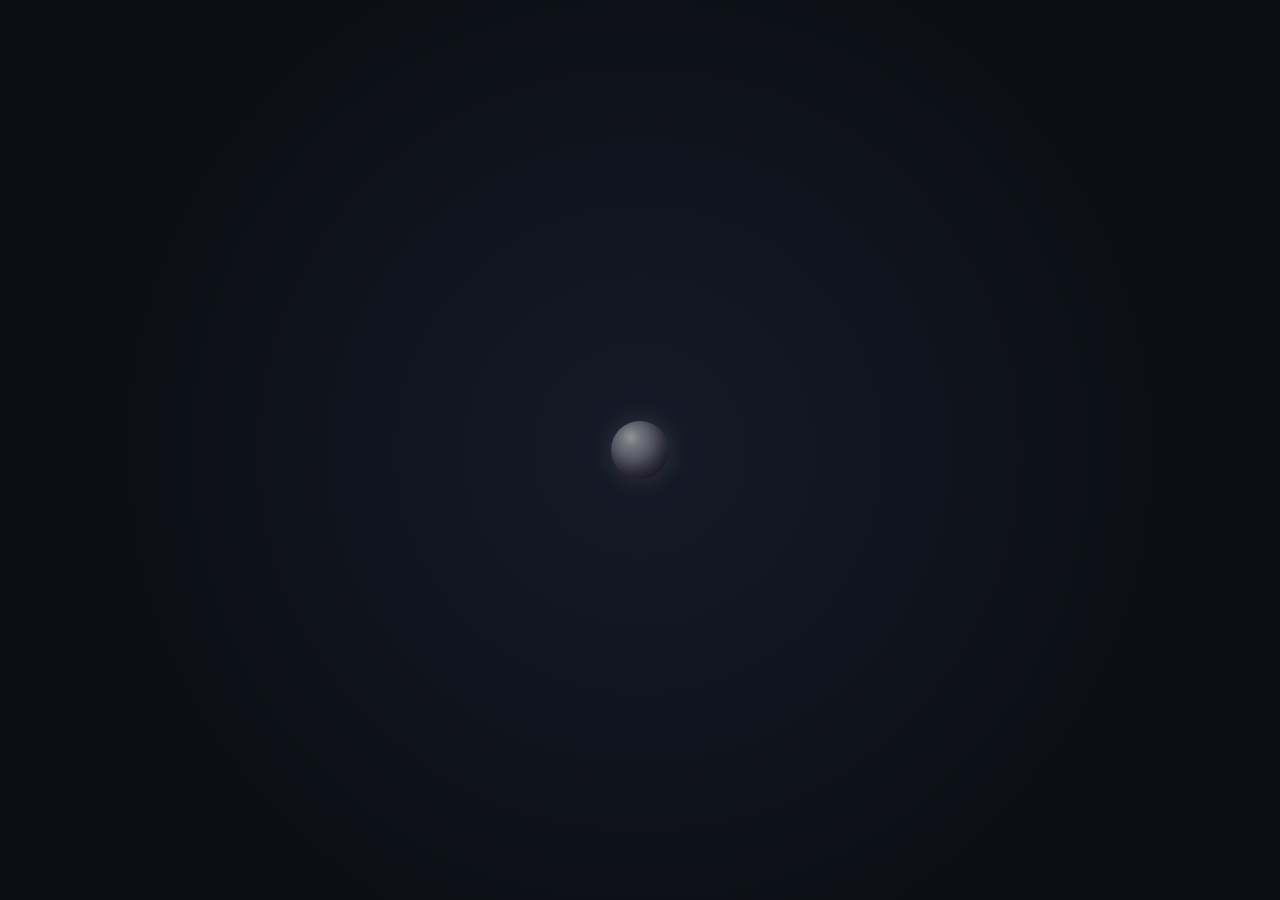
<file: ui/index.html>
<!doctype html>
<html lang="es">
<head>
<meta charset="utf-8">
<title>Asistente de voz</title>
<link rel="stylesheet" href="vendor/atom-one-dark.min.css">
<link rel="stylesheet" href="app.css">
<script src="vendor/highlight.min.js"></script>
</head>
<body class="orbe" data-estado="cargando">

  <!-- modo orbe: solo la esfera -->
  <button id="orbe-solo" title="Abrir asistente">
    <div class="orb grande"><i class="onda"></i><i class="onda o2"></i><i class="anillo"></i><i class="nucleo"></i></div>
  </button>

  <!-- modo panel -->
  <div id="panel">
    <header>
      <button id="orb-mini" class="orb mini" title="Escuchar ahora">
        <i class="onda"></i><i class="onda o2"></i><i class="anillo"></i><i class="nucleo"></i>
      </button>
      <div class="titulo">
        <strong>Asistente</strong>
        <span id="estado-texto">Cargando…</span>
      </div>
      <button class="icono" id="btn-nueva" title="Nueva conversación">
        <svg viewBox="0 0 24 24"><path d="M12 5v14M5 12h14"/></svg>
      </button>
      <button class="icono" id="btn-historial" title="Historial">
        <svg viewBox="0 0 24 24"><path d="M3 12a9 9 0 1 0 3-6.7L3 8"/><path d="M3 3v5h5"/><path d="M12 7v5l3 2"/></svg>
      </button>
      <button class="icono" id="btn-cerrar" title="Plegar a orbe">
        <svg viewBox="0 0 24 24"><path d="M6 9l6 6 6-6"/></svg>
      </button>
    </header>

    <section id="servicios" hidden>
      <div class="srv-cab">
        <i id="srv-punto"></i>
        <span id="srv-resumen">Servicios · revisando…</span>
        <button class="icono chico" id="srv-plegar" title="Plegar servicios">
          <svg viewBox="0 0 24 24"><path d="M6 15l6-6 6 6"/></svg>
        </button>
      </div>
      <ul id="srv-lista"></ul>
    </section>

    <section id="dia">
      <div class="dia-cab">
        <button class="icono chico" id="dia-ant" title="Día anterior">
          <svg viewBox="0 0 24 24"><path d="M15 6l-6 6 6 6"/></svg>
        </button>
        <button id="dia-titulo" title="Volver a hoy">
          <strong id="dia-nombre">Hoy</strong>
          <span id="dia-fecha"></span>
        </button>
        <span id="dia-cuenta"></span>
        <button class="icono chico" id="dia-sig" title="Día siguiente">
          <svg viewBox="0 0 24 24"><path d="M9 6l6 6-6 6"/></svg>
        </button>
        <button class="icono chico" id="dia-plegar" title="Plegar la agenda">
          <svg viewBox="0 0 24 24"><path d="M6 15l6-6 6 6"/></svg>
        </button>
      </div>
      <div id="dia-siguiente" hidden></div>
      <ol id="dia-lista"></ol>
    </section>

    <main id="conversacion">
      <div id="bienvenida">
        <div class="orb deco"><i class="anillo"></i><i class="nucleo"></i></div>
        <h1>¿En qué te ayudo?</h1>
        <p>Di <b id="palabra">«asistente»</b> o escribe abajo.<br>
           Por ejemplo: «agrega comida a las 3», «¿qué tengo mañana?»<br>o pregúntame por tus proyectos.</p>
      </div>
    </main>

    <section id="historial" hidden>
      <div class="hist-cabecera">
        <strong>Historial</strong>
        <button class="icono" id="btn-hist-cerrar" title="Cerrar">
          <svg viewBox="0 0 24 24"><path d="M6 6l12 12M18 6L6 18"/></svg>
        </button>
      </div>
      <ul id="hist-lista"></ul>
    </section>

    <footer>
      <button class="icono" id="btn-mic" title="Silenciar micrófono">
        <svg class="mic-on" viewBox="0 0 24 24"><rect x="9" y="3" width="6" height="11" rx="3"/><path d="M5 11a7 7 0 0 0 14 0M12 18v3"/></svg>
        <svg class="mic-off" viewBox="0 0 24 24"><path d="M9 9v2a3 3 0 0 0 5.1 2.1M15 10V6a3 3 0 0 0-5.7-1.3"/><path d="M5 11a7 7 0 0 0 11.5 5.4M19 11a7 7 0 0 1-.6 2.8M12 18v3M3 3l18 18"/></svg>
      </button>
      <form id="form">
        <input id="entrada" autocomplete="off" placeholder="Escribe una pregunta o / para comandos…">
        <button class="icono enviar" title="Enviar">
          <svg viewBox="0 0 24 24"><path d="M5 12h14M13 6l6 6-6 6"/></svg>
        </button>
      </form>
      <button class="icono" id="btn-detener" title="Dejar de hablar">
        <svg viewBox="0 0 24 24"><rect x="7" y="7" width="10" height="10" rx="2"/></svg>
      </button>
    </footer>
  </div>

<script src="app.js"></script>
</body>
</html>
</file>
<file: ui/app.css>
:root {
  --fondo: #0b0e14;
  --fondo-2: #10141d;
  --superficie: rgba(255, 255, 255, 0.035);
  --superficie-2: rgba(255, 255, 255, 0.06);
  --borde: rgba(255, 255, 255, 0.07);
  --texto: #e8ebf2;
  --texto-2: #b9c0cf;
  --tenue: #7d8699;
  --acento: #8ab4ff;
  --acento-2: #a78bfa;
  --ok: #4ade80;
  --mal: #f87171;
  --nivel: 0;
  color-scheme: dark;
}

* { box-sizing: border-box; margin: 0; }
html, body { height: 100%; overflow: hidden; }
body {
  background: var(--fondo);
  color: var(--texto);
  font: 14px/1.5 "Segoe UI Variable Text", "Segoe UI", system-ui, sans-serif;
  user-select: none;
  -webkit-font-smoothing: antialiased;
}
button { font: inherit; color: inherit; background: none; border: 0; cursor: pointer; }
svg { width: 18px; height: 18px; fill: none; stroke: currentColor; stroke-width: 1.8; stroke-linecap: round; stroke-linejoin: round; }

/* ---------------- orbe ---------------- */
.orb { position: relative; display: block; border-radius: 50%; flex: none; }
.orb i { position: absolute; border-radius: 50%; display: block; }
.orb .nucleo {
  inset: 0;
  background: radial-gradient(circle at 34% 28%, #eef6ff 0%, #9cc3ff 18%, #7b6cff 52%, #2b1f70 100%);
  box-shadow: 0 0 22px rgba(125, 140, 255, 0.45), inset -5px -7px 16px rgba(18, 8, 60, 0.55);
  animation: respirar 4.5s ease-in-out infinite;
  transition: transform .09s linear, filter .4s, box-shadow .3s;
}
.orb .anillo {
  inset: -5px; opacity: 0; transition: opacity .3s;
  background: conic-gradient(from 0deg, transparent 0 25%, var(--acento) 55%, var(--acento-2) 75%, transparent 100%);
  -webkit-mask: radial-gradient(farthest-side, transparent calc(100% - 2.5px), #000 calc(100% - 2px));
}
.orb .onda { inset: 0; border: 1.5px solid rgba(150, 170, 255, .55); opacity: 0; }

body[data-estado="reposo"] .orb .nucleo { filter: saturate(.85) brightness(.9); }
body[data-estado="cargando"] .orb .nucleo { filter: grayscale(.8) brightness(.6); }
body[data-estado="escuchando"] .orb .nucleo,
body[data-estado="confirmando"] .orb .nucleo,
body[data-estado="seguimiento"] .orb .nucleo {
  animation: none;
  transform: scale(calc(1 + var(--nivel) * .32));
  box-shadow: 0 0 calc(24px + var(--nivel) * 40px) rgba(125, 170, 255, .75), inset -5px -7px 16px rgba(18, 8, 60, .45);
}
body[data-estado="pensando"] .orb .anillo,
body[data-estado="transcribiendo"] .orb .anillo { opacity: 1; animation: girar 1.1s linear infinite; }
body[data-estado="hablando"] .orb .onda { animation: onda 1.8s ease-out infinite; }
body[data-estado="hablando"] .orb .onda.o2 { animation-delay: .9s; }
/* tarea en segundo plano: un anillo lento en el orbe aunque esté en reposo */
body.trabajando[data-estado="reposo"] .orb .anillo { opacity: .6; animation: girar 3s linear infinite; }
body.silenciado .orb .nucleo { filter: grayscale(1) brightness(.45); animation: none; }

@keyframes respirar { 0%, 100% { transform: scale(.94); } 50% { transform: scale(1); } }
@keyframes girar { to { transform: rotate(360deg); } }
@keyframes onda { from { transform: scale(1); opacity: .8; } to { transform: scale(1.7); opacity: 0; } }

/* modo orbe */
#orbe-solo {
  position: fixed; inset: 0; display: grid; place-items: center;
  background: radial-gradient(circle, #151a28 0%, var(--fondo) 70%);
}
.orb.grande { width: 58px; height: 58px; }
body.panel #orbe-solo { display: none; }
body.orbe #panel { display: none; }

/* ---------------- panel ---------------- */
#panel {
  position: fixed; inset: 0; display: flex; flex-direction: column;
  background:
    radial-gradient(120% 50% at 100% 0%, rgba(120, 110, 255, .10), transparent 60%),
    radial-gradient(90% 40% at 0% 100%, rgba(90, 170, 255, .07), transparent 60%),
    var(--fondo);
  animation: entrar .28s ease-out;
}
@keyframes entrar { from { opacity: 0; transform: translateY(8px); } }

header {
  display: flex; align-items: center; gap: 12px;
  padding: 16px 14px 14px 18px;
  border-bottom: 1px solid var(--borde);
}
.orb.mini { width: 34px; height: 34px; }
.titulo { flex: 1; display: flex; flex-direction: column; line-height: 1.25; min-width: 0; }
.titulo strong { font-size: 15px; font-weight: 600; letter-spacing: .2px; }
#estado-texto { font-size: 12.5px; color: var(--tenue); white-space: nowrap; overflow: hidden; text-overflow: ellipsis; }
body[data-estado="escuchando"] #estado-texto,
body[data-estado="confirmando"] #estado-texto,
body[data-estado="seguimiento"] #estado-texto { color: var(--acento); }

.icono {
  width: 34px; height: 34px; border-radius: 10px; display: grid; place-items: center;
  color: var(--tenue); transition: background .15s, color .15s;
}
.icono:hover { background: var(--superficie-2); color: var(--texto); }

/* conversación */
#conversacion {
  flex: 1; overflow-y: auto; padding: 20px 20px 28px;
  display: flex; flex-direction: column; gap: 26px;
  scroll-behavior: smooth; user-select: text;
}
#conversacion::-webkit-scrollbar, #hist-lista::-webkit-scrollbar { width: 6px; }
#conversacion::-webkit-scrollbar-thumb, #hist-lista::-webkit-scrollbar-thumb { background: rgba(255,255,255,.1); border-radius: 3px; }

#bienvenida { margin: auto 0; text-align: center; padding: 20px 12px; color: var(--tenue); }
#bienvenida h1 { font-size: 22px; font-weight: 600; color: var(--texto); margin: 22px 0 8px; }
#bienvenida b { color: var(--texto-2); font-weight: 600; }
.orb.deco { width: 64px; height: 64px; margin: 0 auto; }
.orb.deco .anillo { opacity: .5; animation: girar 6s linear infinite; }

.intercambio { display: flex; flex-direction: column; gap: 12px; animation: subir .35s ease-out; }
@keyframes subir { from { opacity: 0; transform: translateY(10px); } }

.pregunta {
  align-self: flex-end; max-width: 88%;
  padding: 8px 14px; border-radius: 16px 16px 4px 16px;
  background: var(--superficie-2); color: var(--texto-2); font-size: 13.5px;
}
.historico { font-size: 11.5px; color: var(--tenue); align-self: flex-end; margin-bottom: -6px; }

.pasos { list-style: none; padding: 0; display: flex; flex-direction: column; gap: 5px; font-size: 12.5px; color: var(--tenue); }
.pasos li { display: flex; align-items: center; gap: 8px; animation: subir .25s ease-out; }
.pasos li::before {
  content: ""; width: 11px; height: 11px; border-radius: 50%; flex: none;
  border: 1.6px solid rgba(138, 180, 255, .25); border-top-color: var(--acento);
  animation: girar .8s linear infinite;
}
.pasos li.hecho::before { animation: none; border: 0; background: rgba(74, 222, 128, .75); width: 7px; height: 7px; margin: 0 2px; }
.pasos.plegado li:not(:last-child) { display: none; }
.pasos.plegado { cursor: pointer; }
.pasos.plegado li:last-child::after { content: attr(data-mas); opacity: .7; }

.voz { font-size: 18.5px; line-height: 1.5; font-weight: 450; letter-spacing: .1px; }
.voz .w { opacity: .35; transition: opacity .22s ease; }
.voz .w.on, .voz.completa .w { opacity: 1; }

.detalle { font-size: 14px; color: var(--texto-2); display: flex; flex-direction: column; gap: 8px; }
.detalle ul { padding-left: 18px; display: flex; flex-direction: column; gap: 3px; }
.detalle code, .voz code {
  font: 12.5px Consolas, "Cascadia Code", monospace; padding: 1px 5px; border-radius: 5px;
  background: var(--superficie-2); color: #d5dcf0;
}
.detalle strong { color: var(--texto); font-weight: 600; }

/* ---------------- tarjetas ---------------- */
.tarjetas { display: flex; flex-direction: column; gap: 10px; margin-top: 4px; }
.tarjeta {
  border: 1px solid var(--borde); border-radius: 14px; background: var(--superficie);
  overflow: hidden; animation: subir .35s ease-out both;
}
.tarjeta:nth-child(2) { animation-delay: .06s; } .tarjeta:nth-child(3) { animation-delay: .12s; } .tarjeta:nth-child(4) { animation-delay: .18s; }
.tarjeta .cab {
  display: flex; align-items: center; gap: 8px; padding: 9px 12px;
  font-size: 12px; color: var(--tenue); border-bottom: 1px solid var(--borde);
}
.tarjeta .cab b { color: var(--texto-2); font-weight: 600; flex: 1; min-width: 0; overflow: hidden; text-overflow: ellipsis; white-space: nowrap; }
.tarjeta .cab .dom { white-space: nowrap; }
.clic { cursor: pointer; transition: border-color .15s, transform .15s; }
.clic:hover { border-color: rgba(138, 180, 255, .35); }

.tarjeta img { display: block; width: 100%; max-height: 280px; object-fit: cover; object-position: top; background: #0e121a; }
.tarjeta.imagen img { object-fit: contain; max-height: 300px; }
.cargando {
  height: 170px;
  background: linear-gradient(100deg, transparent 20%, rgba(255,255,255,.05) 40%, transparent 60%) var(--superficie);
  background-size: 200% 100%; animation: brillo 1.4s linear infinite;
  display: grid; place-items: center; font-size: 12px; color: var(--tenue);
}
@keyframes brillo { from { background-position: 150% 0; } to { background-position: -50% 0; } }
.fallo { padding: 14px 12px; font-size: 12.5px; color: var(--tenue); }

.tarjeta pre { margin: 0; max-height: 320px; overflow: auto; user-select: text; }
.tarjeta pre code.hljs { background: transparent; padding: 12px 14px; font: 12.5px/1.55 Consolas, "Cascadia Code", monospace; }

.estado-fila { display: flex; align-items: center; gap: 12px; padding: 13px 14px; }
.punto { width: 10px; height: 10px; border-radius: 50%; background: var(--tenue); flex: none; }
.punto.ok { background: var(--ok); box-shadow: 0 0 0 4px rgba(74, 222, 128, .15); }
.punto.mal { background: var(--mal); box-shadow: 0 0 0 4px rgba(248, 113, 113, .15); }
.punto.espera { animation: respirar 1s ease-in-out infinite; }
.estado-fila .nombre { font-weight: 600; }
.estado-fila .info { font-size: 12.5px; color: var(--tenue); }

.dato { padding: 14px 16px; }
.dato .titulo-dato { font-size: 12px; color: var(--tenue); text-transform: uppercase; letter-spacing: .6px; }
.dato .valor {
  font-size: 30px; font-weight: 650; line-height: 1.2; margin: 4px 0 2px;
  background: linear-gradient(90deg, #cfe0ff, var(--acento-2)); -webkit-background-clip: text; color: transparent;
}
.dato .nota { font-size: 12.5px; color: var(--texto-2); }

.tabla-cont { overflow-x: auto; }
table { width: 100%; border-collapse: collapse; font-size: 12.5px; user-select: text; }
th, td { text-align: left; padding: 7px 12px; border-bottom: 1px solid var(--borde); vertical-align: top; }
th { color: var(--tenue); font-weight: 600; font-size: 11.5px; text-transform: uppercase; letter-spacing: .4px; }
tr:last-child td { border-bottom: 0; }

.fuentes { list-style: none; padding: 4px; }
.fuentes li a {
  display: flex; flex-direction: column; padding: 7px 10px; border-radius: 9px; cursor: pointer;
  text-decoration: none; color: inherit;
}
.fuentes li a:hover { background: var(--superficie-2); }
.fuentes .ft { font-size: 13px; color: var(--texto); white-space: nowrap; overflow: hidden; text-overflow: ellipsis; }
.fuentes .fd { font-size: 11.5px; color: var(--acento); }

/* ---------------- historial ---------------- */
#historial {
  position: absolute; inset: 64px 0 72px; background: var(--fondo);
  display: flex; flex-direction: column; animation: entrar .2s ease-out; z-index: 2;
}
#historial[hidden] { display: none; }
.hist-cabecera { display: flex; align-items: center; justify-content: space-between; padding: 12px 14px 8px 20px; }
#hist-lista { list-style: none; padding: 0 10px 12px; overflow-y: auto; flex: 1; }
#hist-lista li { padding: 9px 10px; border-radius: 10px; cursor: pointer; display: flex; flex-direction: column; }
#hist-lista li:hover { background: var(--superficie-2); }
#hist-lista .hp { font-size: 13.5px; white-space: nowrap; overflow: hidden; text-overflow: ellipsis; }
#hist-lista .hf { font-size: 11.5px; color: var(--tenue); }
#hist-lista .vacio { color: var(--tenue); cursor: default; }

/* ---------------- pie ---------------- */
footer {
  display: flex; align-items: center; gap: 6px;
  padding: 12px 12px 14px; border-top: 1px solid var(--borde);
}
#form {
  flex: 1; display: flex; align-items: center;
  background: var(--superficie-2); border: 1px solid var(--borde); border-radius: 12px;
  padding-left: 12px; transition: border-color .15s;
}
#form:focus-within { border-color: rgba(138, 180, 255, .4); }
#entrada { flex: 1; min-width: 0; background: none; border: 0; outline: 0; color: var(--texto); font: inherit; padding: 9px 0; }
#entrada::placeholder { color: var(--tenue); }
.enviar { width: 32px; height: 32px; }
#btn-mic .mic-off { display: none; }
body.silenciado #btn-mic { color: var(--mal); }
body.silenciado #btn-mic .mic-on { display: none; }
body.silenciado #btn-mic .mic-off { display: block; }
#btn-detener { display: none; }
body[data-estado="hablando"] #btn-detener { display: grid; color: var(--texto); }

/* ---------------- tareas ---------------- */
.btn {
  padding: 5px 12px; border-radius: 9px; font-size: 12.5px; font-weight: 600;
  background: var(--superficie-2); border: 1px solid var(--borde); transition: border-color .15s, background .15s;
}
.btn:hover { border-color: rgba(138, 180, 255, .4); }
.btn.si { background: rgba(138, 180, 255, .16); color: var(--acento); }
.btn.no { color: var(--texto-2); }

.confirmar {
  display: flex; align-items: center; gap: 8px; flex-wrap: wrap;
  padding: 10px 12px; border-radius: 12px; font-size: 13px; color: var(--texto-2);
  border: 1px solid rgba(138, 180, 255, .3); background: rgba(138, 180, 255, .06);
  animation: subir .3s ease-out;
}
.confirmar span { flex: 1; min-width: 160px; }
.confirmar b { color: var(--texto); font-weight: 600; }
.confirmar.hecho { border-color: var(--borde); background: none; color: var(--tenue); font-size: 12.5px; padding: 6px 12px; }

.tarea .pasos { padding: 10px 12px; }
.tarea .pasos:empty { display: none; }
.tarea .cancelar { padding: 2px 9px; font-size: 11.5px; }
.tarea:not([data-estado="en_curso"]) .cancelar { display: none; }
.tarea[data-estado="en_curso"] { border-color: rgba(138, 180, 255, .3); }
.tarea[data-estado="en_curso"] .estado-tarea { color: var(--acento); }
.tarea[data-estado="hecha"] .estado-tarea { color: var(--ok); }
.tarea[data-estado="error"] .estado-tarea { color: var(--mal); }

.aviso .pregunta {
  align-self: flex-start; border-radius: 16px 16px 16px 4px;
  background: rgba(138, 180, 255, .1); color: var(--acento);
}

/* ---------------- panel lateral fijo ---------------- */
:root { --aviso: #fbbf24; }
body.panel #panel { border-left: 1px solid var(--borde); }

/* ---------------- agenda del día ---------------- */
#dia {
  flex: none; display: flex; flex-direction: column; max-height: 46%;
  border-bottom: 1px solid var(--borde);
  background: linear-gradient(180deg, rgba(138, 180, 255, .035), transparent 70%);
}
.dia-cab { display: flex; align-items: center; gap: 2px; padding: 10px 10px 6px 12px; }
.icono.chico { width: 28px; height: 28px; border-radius: 8px; }
.icono.chico svg { width: 16px; height: 16px; }
#dia-titulo {
  display: flex; align-items: baseline; gap: 8px; padding: 3px 6px; border-radius: 8px;
  min-width: 0; cursor: default;
}
#dia-titulo.otro { cursor: pointer; }
#dia-titulo.otro:hover { background: var(--superficie-2); }
#dia-nombre { font-size: 15px; font-weight: 650; }
#dia-fecha { font-size: 12.5px; color: var(--tenue); white-space: nowrap; overflow: hidden; text-overflow: ellipsis; }
#dia-cuenta { flex: 1; text-align: right; font-size: 11.5px; color: var(--tenue); padding-right: 6px; white-space: nowrap; }
#dia-plegar svg { transition: transform .2s; }
#dia.plegado #dia-plegar svg { transform: rotate(180deg); }
#dia.plegado #dia-lista { display: none; }

#dia-siguiente {
  margin: 0 14px 8px; padding: 7px 11px; border-radius: 10px; font-size: 12.5px;
  background: rgba(138, 180, 255, .08); border: 1px solid rgba(138, 180, 255, .18); color: var(--texto-2);
  white-space: nowrap; overflow: hidden; text-overflow: ellipsis;
}
#dia-siguiente[hidden] { display: none; }
#dia-siguiente b { color: var(--acento); font-weight: 650; margin-right: 4px; }
#dia-siguiente span { color: var(--tenue); }

#dia-lista { list-style: none; padding: 2px 10px 12px; margin: 0; overflow-y: auto; min-height: 0; }
#dia-lista::-webkit-scrollbar { width: 6px; }
#dia-lista::-webkit-scrollbar-thumb { background: rgba(255,255,255,.1); border-radius: 3px; }
#dia-lista .vacio { font-size: 12.5px; color: var(--tenue); padding: 6px 6px 4px; }

.item {
  --color: var(--acento);
  position: relative; display: grid; grid-template-columns: 52px 14px 1fr auto; align-items: start;
  padding: 7px 6px; border-radius: 10px; transition: background .15s, opacity .2s;
}
.item:hover { background: var(--superficie); }
.item.recordatorio { --color: var(--acento-2); }
.item.voz { --color: var(--aviso); }
.item .hora { text-align: right; padding-right: 8px; line-height: 1.15; padding-top: 1px; }
.item .hora b { display: block; font-size: 13.5px; font-weight: 650; font-variant-numeric: tabular-nums; }
.item .hora span { font-size: 10.5px; color: var(--tenue); }
.item .hora.todo { font-size: 10.5px; color: var(--tenue); line-height: 1.25; padding-top: 2px; }
.item .linea { position: relative; align-self: stretch; }
.item .linea i {
  position: absolute; left: 3px; top: 5px; width: 8px; height: 8px; border-radius: 50%;
  background: var(--fondo); border: 2px solid var(--color);
}
.item .linea::before {  /* hilo vertical que une los puntos */
  content: ""; position: absolute; left: 6px; top: 15px; bottom: -11px; width: 2px;
  background: var(--borde);
}
.item:last-child .linea::before, .item:has(+ .marca-ahora) .linea::before { display: none; }
.item .info { min-width: 0; }
.item .t { font-size: 14px; font-weight: 550; line-height: 1.3; word-break: break-word; }
.item .m { display: flex; flex-wrap: wrap; gap: 0 8px; font-size: 11.5px; color: var(--tenue); margin-top: 1px; }
.item .m span + span::before { content: "·"; margin-right: 8px; opacity: .6; }
.item .nota {
  font-size: 12px; color: var(--texto-2); margin-top: 2px; white-space: pre-line;
  display: -webkit-box; -webkit-line-clamp: 2; -webkit-box-orient: vertical; overflow: hidden;
}
.item .m span { max-width: 100%; overflow: hidden; text-overflow: ellipsis; white-space: nowrap; }
.item .progreso {
  display: block; height: 3px; border-radius: 2px; margin-top: 6px; background: var(--superficie-2); overflow: hidden;
  position: relative;
}
.item .progreso::after {
  content: ""; position: absolute; inset: 0; width: calc(var(--p) * 100%);
  background: linear-gradient(90deg, var(--acento), var(--acento-2)); border-radius: 2px;
}

.item.pasado { opacity: .45; }
.item.pasado .t { text-decoration: line-through; text-decoration-color: rgba(255,255,255,.25); }
.item.pasado .linea i { background: var(--color); border-color: transparent; transform: scale(.75); }
.item.ahora { background: rgba(138, 180, 255, .08); }
.item.ahora .linea i { background: var(--color); box-shadow: 0 0 0 4px rgba(138, 180, 255, .18); animation: respirar 1.6s ease-in-out infinite; }
.item.todo-dia .linea i { border-radius: 3px; }

.item .acciones { display: flex; align-items: center; gap: 4px; padding-left: 4px; }
.item .quitar {
  width: 24px; height: 24px; border-radius: 7px; display: grid; place-items: center;
  color: var(--tenue); opacity: 0; transition: opacity .15s, background .15s;
}
.item .quitar svg { width: 14px; height: 14px; }
.item:hover .quitar { opacity: 1; }
.item .quitar:hover { background: var(--superficie-2); color: var(--mal); }
.item.confirmando { background: rgba(248, 113, 113, .07); }
.item .seguro { font-size: 11.5px; color: var(--texto-2); white-space: nowrap; }
.item .acciones .btn { padding: 2px 8px; font-size: 11.5px; }

.item.nuevo { animation: nuevo 2.4s ease-out; }
@keyframes nuevo {
  0% { background: rgba(138, 180, 255, .32); box-shadow: 0 0 0 1px rgba(138, 180, 255, .6); }
  100% { background: transparent; box-shadow: 0 0 0 1px transparent; }
}

.marca-ahora { position: relative; height: 16px; margin: 2px 0; display: flex; align-items: center; }
.marca-ahora::before {
  content: ""; position: absolute; left: 58px; right: 8px; top: 50%; height: 1.5px;
  background: linear-gradient(90deg, var(--mal), rgba(248, 113, 113, 0));
}
.marca-ahora::after {
  content: ""; position: absolute; left: 55px; top: calc(50% - 4px); width: 8px; height: 8px;
  border-radius: 50%; background: var(--mal);
}
.marca-ahora span {
  width: 52px; text-align: right; padding-right: 8px; font-size: 10.5px; font-weight: 650;
  color: var(--mal); font-variant-numeric: tabular-nums; white-space: nowrap;
}

/* con la agenda arriba, la bienvenida se compacta */
#bienvenida { padding: 8px 12px; }
#bienvenida h1 { font-size: 19px; margin: 14px 0 6px; }
.orb.deco { width: 48px; height: 48px; }

/* ---------------- servicios (vigía) ---------------- */
#servicios {
  --color: var(--tenue);
  flex: none; display: flex; flex-direction: column; max-height: 34%;
  border-bottom: 1px solid var(--borde);
}
#servicios[hidden] { display: none; }
#servicios[data-nivel="ok"] { --color: var(--ok); }
#servicios[data-nivel="atencion"] { --color: var(--aviso); }
#servicios[data-nivel="critico"] { --color: var(--mal); background: rgba(248, 113, 113, .05); }
.srv-cab { display: flex; align-items: center; gap: 9px; padding: 8px 10px 8px 16px; }
#srv-punto {
  flex: none; width: 8px; height: 8px; border-radius: 50%; background: var(--color);
  box-shadow: 0 0 0 3px color-mix(in srgb, var(--color) 18%, transparent);
}
#servicios[data-nivel="critico"] #srv-punto { animation: srv-latido 1.6s ease-in-out infinite; }
@keyframes srv-latido { 50% { box-shadow: 0 0 0 6px color-mix(in srgb, var(--color) 8%, transparent); } }
#srv-resumen {
  flex: 1; min-width: 0; font-size: 12.5px; color: var(--texto-2);
  white-space: nowrap; overflow: hidden; text-overflow: ellipsis;
}
#servicios[data-nivel="ok"] #srv-resumen { color: var(--ok); }
#servicios[data-nivel="critico"] #srv-resumen { color: var(--mal); font-weight: 600; }
#srv-plegar svg { transition: transform .2s; }
#servicios.plegado #srv-plegar svg { transform: rotate(180deg); }

#srv-lista { list-style: none; padding: 0 10px 8px; margin: 0; overflow-y: auto; min-height: 0; }
#srv-lista:empty { display: none; }
#srv-lista .vacio { font-size: 11.5px; color: var(--tenue); padding: 2px 6px 2px 26px; }
.alerta {
  --c: var(--aviso);
  display: grid; grid-template-columns: 4px 1fr auto; gap: 10px; align-items: center;
  margin-bottom: 6px; padding: 8px 8px 8px 0; border-radius: 10px; overflow: hidden;
  background: color-mix(in srgb, var(--c) 8%, transparent);
  border: 1px solid color-mix(in srgb, var(--c) 24%, transparent);
  transition: opacity .2s, transform .2s;
}
.alerta.critico { --c: var(--mal); }
.alerta .marca { align-self: stretch; background: var(--c); margin: -8px 0; }
.alerta .t { font-size: 12.5px; color: var(--texto); line-height: 1.35; overflow-wrap: anywhere; }
.alerta.critico .t { font-weight: 600; }
.alerta .m { display: flex; flex-wrap: wrap; gap: 0 8px; margin-top: 2px; font-size: 11px; color: var(--tenue); }
.alerta .m span { overflow-wrap: anywhere; }
.alerta .motivo { margin-top: 2px; font-size: 11.5px; color: var(--texto-2); line-height: 1.35; overflow-wrap: anywhere; }
.alerta .origen {
  display: inline-block; vertical-align: 1px; margin-right: 6px; padding: 0 5px; border-radius: 4px;
  font-size: 9.5px; font-weight: 600; letter-spacing: .04em; text-transform: uppercase; line-height: 15px;
  color: var(--tenue); background: var(--superficie-2);
}
.alerta .origen[data-origen="seguridad"] { color: var(--acento-2); background: color-mix(in srgb, var(--acento-2) 14%, transparent); }
.alerta .origen[data-origen="salud"] { color: var(--acento); background: color-mix(in srgb, var(--acento) 14%, transparent); }
.alerta .btn.visto { padding: 3px 9px; font-size: 11.5px; color: var(--c); border-color: color-mix(in srgb, var(--c) 35%, transparent); }
.alerta.saliendo { opacity: 0; transform: translateX(12px); }
</file>
<file: ui/vendor/atom-one-dark.min.css>
pre code.hljs{display:block;overflow-x:auto;padding:1em}code.hljs{padding:3px 5px}.hljs{color:#abb2bf;background:#282c34}.hljs-comment,.hljs-quote{color:#5c6370;font-style:italic}.hljs-doctag,.hljs-formula,.hljs-keyword{color:#c678dd}.hljs-deletion,.hljs-name,.hljs-section,.hljs-selector-tag,.hljs-subst{color:#e06c75}.hljs-literal{color:#56b6c2}.hljs-addition,.hljs-attribute,.hljs-meta .hljs-string,.hljs-regexp,.hljs-string{color:#98c379}.hljs-attr,.hljs-number,.hljs-selector-attr,.hljs-selector-class,.hljs-selector-pseudo,.hljs-template-variable,.hljs-type,.hljs-variable{color:#d19a66}.hljs-bullet,.hljs-link,.hljs-meta,.hljs-selector-id,.hljs-symbol,.hljs-title{color:#61aeee}.hljs-built_in,.hljs-class .hljs-title,.hljs-title.class_{color:#e6c07b}.hljs-emphasis{font-style:italic}.hljs-strong{font-weight:700}.hljs-link{text-decoration:underline}
</file>
